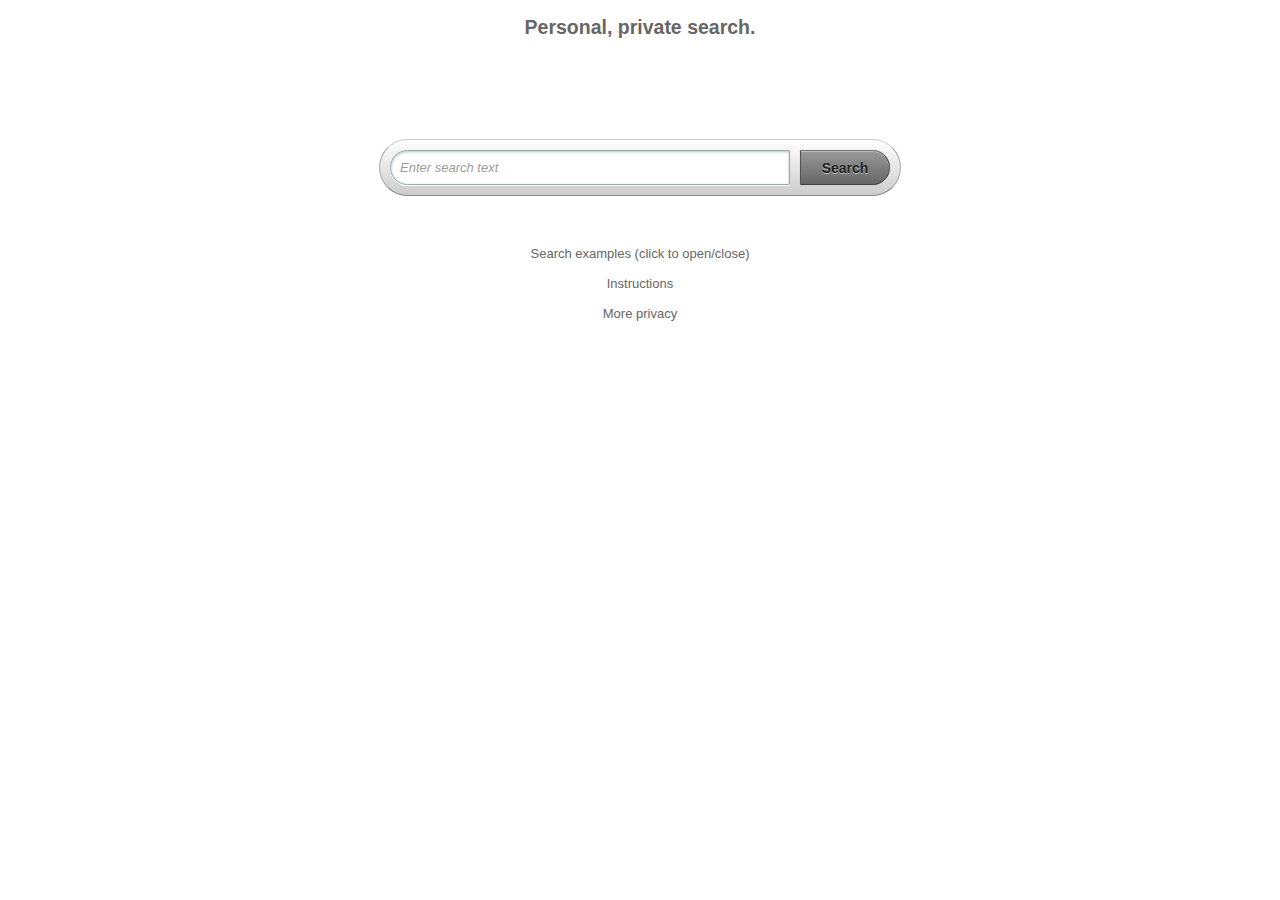
<file: index.html>
<!DOCTYPE html>
<html lang="en">
  <head>
    <title>Personal, private search.</title>
    <link href="favicon.ico" rel="shortcut icon" type="image/x-icon"/>
    <link rel="stylesheet" type="text/css" href="css/main.css" />
    <link rel="stylesheet" type="text/css" href="css/search.css" />
    <link rel="stylesheet" type="text/css" href="css/table.css" />
    <link rel="stylesheet" type="text/css" href="css/jquery-ui-1.8.20.custom.css" />
    <script src="js/jquery-latest.js"></script>
    <script src="js/modernizr-latest.js"></script>
    <script src="js/jquery-ui-1.8.20.custom.min.js"></script>
    <script src="js/personalSearch.js"></script>
  </head>
  <body>
    <h2><a href="http://ovid.github.io/Personal-Search/">Personal, private search.</a></h2>
    <div class="ui-widget">
      <form target="_blank" id="searchbox" method="GET" action="http://duckduckgo.com/">
        <input id="search" type="text" name="q" autofocus="1" placeholder="Enter search text" autocomplete="off">
        <input id="submit" type="submit" value="Search">
      </form>
    </div>
    <a href="#" id="url-table">Search examples (click to open/close)</a>
    <div id="url-table-content" style="height:200px; overflow:auto; display: none">
      <table id="urls" class="bordered">
        <thead>
          <tr>
            <th>Description</th>
            <th>Search</th>
          </tr>
        </thead>
        <tbody/>
      </table>
    </div>
    <script>
        var personalSearch = new PersonalSearch('searchbox','search', 'urls');
        personalSearch.setupSearch();
        $('#url-table').click(function() {
            $('#url-table-content').slideToggle('fast', function() {
                // ok
            });
            return( false );
        });
    </script>
    <br/>
    <br/>
    <a href="#" id="search-instructions">Instructions</a>
    <div id="search-instructions-content" style="display: none">
      <fieldset>
        <legend>Personal Search</legend>
          <p>This is an experiment in creating an open source, private,
          personalizable search tool. Because it stores nothing about your
          searches and all code is freely available on <a
          href="https://github.com/Ovid/Personal-Search">github</a>, it's
          trivial to inspect it and verify that there is no data sent.</p>

          <p>The first word you type into the search box is the <em>search
          type</em> and that controls which Web site you'll be searching on.
          Any successive words are the search term you'll be using.  Hitting
          <tt>tab</tt> will complete the search type (or you can select with
          your mouse or just type it out) and then you just type the rest of
          your search and hit <tt>enter</tt>.</p>

          <p>For example, typing 'books beginning perl', in the default
          configuration, will search <a
          href="http://www.amazon.com/s/ref=nb_sb_noss_1?field-keywords=beginning%20perl%20curtis%20poe&url=search-alias=stripbooks&tag=overse-20">amazon.com
          for books matching "beginning perl"</a>:</p>

          <form id="searchExamplebox">
            <input disabled="true" id="searchExample" type="text" value="books beginning perl">
            <input disabled="true" id="submit" type="submit" value="Search">
          </form>
          
          <p>We do not store this information, but Amazon might. You have no
          guarantee of privacy once you visit a Web site.</p>

          <p>Searches not matching a known search type will use <a href="http://www.duckduckgo.com/">duckduckgo.com</a></p>
      </fieldset>
    </div>
    <script type="text/javascript">
    $('#search-instructions').click(function() {
        $('#search-instructions-content').slideToggle('fast', function() {
            // ok
        });
        return( false );
    });
    </script>
    <br />
    <br />
    <a href="#" id="privacy">More privacy</a>
    <div id="privacy-content" style="display: none">
      <fieldset>
        <legend>Getting More Privacy</legend>

          <dl>
          <dt><strong>Private Browsing</strong></dt>
          <dd>
          Enable private browsing. Most browsers have a <a
          href="http://en.wikipedia.org/wiki/Private_browsing">private
          browsing</a> mode. In this mode, your history will not be saved and
          cookies outside of the private browsing session will not be
          used. However, be aware that <a
          href="http://www.darkreading.com/risk-management/browser-fingerprinting-9-facts/d/d-id/1112056?">browser
          fingerprinting</a> and other technologies still have the potential
          to track you.<dd>

          <dt><strong>Tor</strong></dt>
          <dd>
          Another option is to use the <a
          href="https://www.torproject.org/">Tor network</a>. Tor is a way of
          encrypting all traffic between you and a server and it makes it
          very, very hard to find out who you are. If used correctly, it can
          defeat browser fingerprinting, too.<dd>

          <dt><strong>Use a Better Browser</strong></dt>
          <dd>
          Some browsers, such as Chrome, are reported to track user information to better
          target users with ads. Others, such as Internet Explorer, are
          popular attack vectors for Hackers. Consider using <a
          href="http://www.mozilla.org/firefox/">Firefox</a> or other browser
          after you've researched it.<dd>

          <dt><strong>Electronic Frontier Foundation</strong></dt>
          <dd>
          Learn about the <a href="https://www.eff.org/">Electronic Frontier
          Foundation</a> (EFF). Think "ACLU for the 'net". In particular, look
          at their <a href="https://www.eff.org/https-everywhere">HTTPS
          Everywhere</a> extension for whatever browser you're using.<dd>
          </dl>

          </ul>
      </fieldset>
    </div>
    <script type="text/javascript">
    $('#privacy').click(function() {
        $('#privacy-content').slideToggle('fast', function() {
            // ok
        });
        return( false );
    });
    </script>
  </body>
</html>
</file>
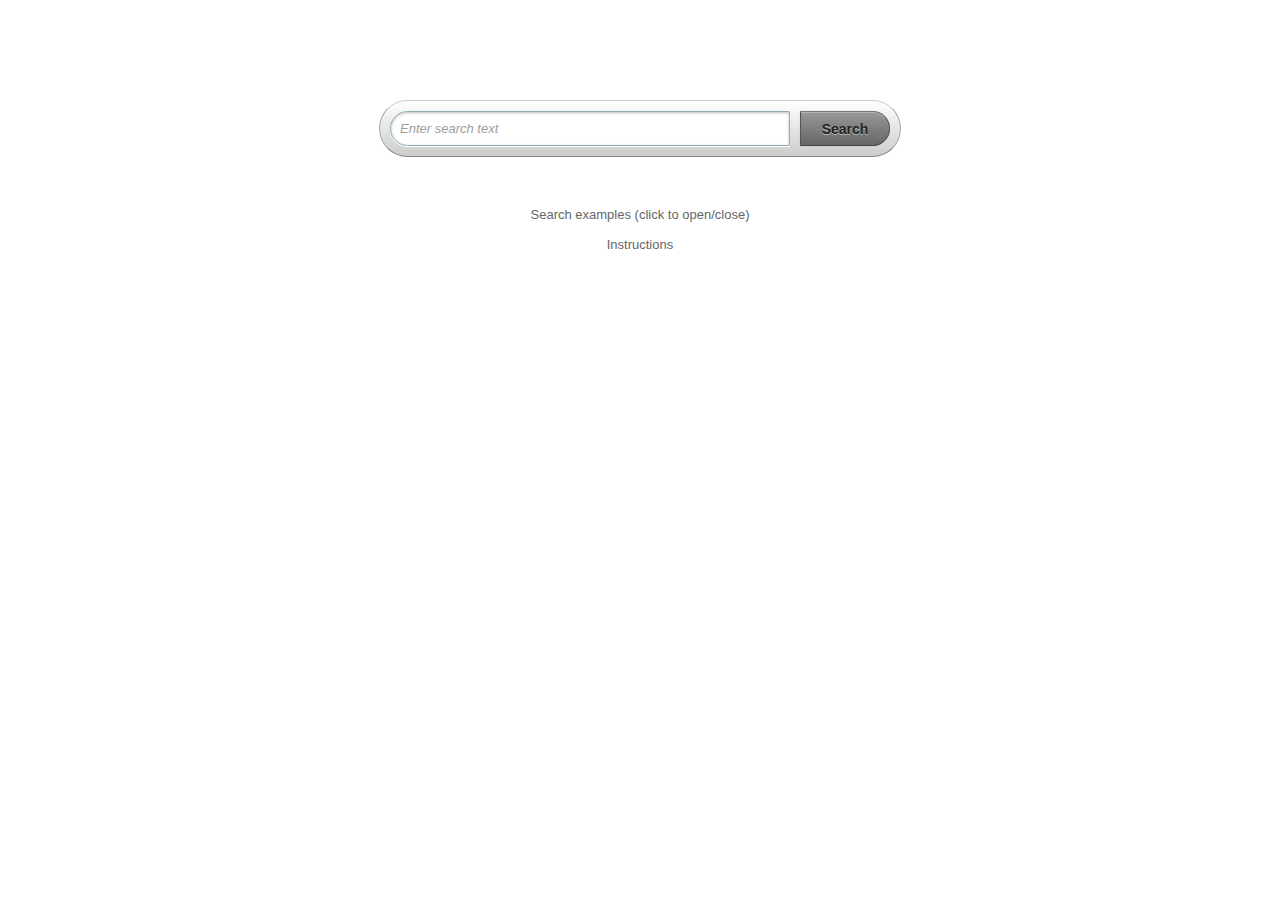
<file: search.html>
<!DOCTYPE html>
<html lang="en">
  <head>
    <title>Custom searches, just the way I like 'em.</title>
    <link href="favicon.ico" rel="shortcut icon" type="image/x-icon"/>
    <link rel="stylesheet" type="text/css" href="css/main.css" />
    <link rel="stylesheet" type="text/css" href="css/search.css" />
    <link rel="stylesheet" type="text/css" href="css/table.css" />
    <link rel="stylesheet" type="text/css" href="css/jquery-ui-1.8.20.custom.css" />
    <script src="js/jquery-latest.js"></script>
    <script src="js/modernizr-latest.js"></script>
    <script src="js/jquery-ui-1.8.20.custom.min.js"></script>
    <script src="js/personalSearch.js"></script>
  </head>
  <body>
    <div class="ui-widget">
      <form target="_blank" id="searchbox" method="GET" action="http://duckduckgo.com/">
        <input id="search" type="text" name="q" autofocus="1" placeholder="Enter search text" autocomplete="off">
        <input id="submit" type="submit" value="Search">
      </form>
    </div>
    <a href="#" id="url-table">Search examples (click to open/close)</a>
    <div id="url-table-content" style="height:200px; overflow:auto; display: none">
      <table id="urls" class="bordered">
        <thead>
          <tr>
            <th>Description</th>
            <th>Search</th>
          </tr>
        </thead>
        <tbody/>
      </table>
    </div>
    <script>personalSearch('#searchbox','#search');</script>
    <script type="text/javascript">
    $('#url-table').click(function() {
        $('#url-table-content').slideToggle('fast', function() {
            // ok
        });
        return( false );
    });
    </script>
    <br/>
    <br/>
    <a href="#" id="search-instructions">Instructions</a>
    <div id="search-instructions-content" style="display: none">
      <fieldset>
        <legend>Personal Search</legend>
          <p>This is an experiment with HTML5 and JavaScript. If you can't/won't
          support either, it won't be very interesting to you.</p>

          <p>If the first character you type in the search box is a bang
          (<tt>!</tt>), then an autocomplete dropdown with different searches wil
          show up as you start typing. Hiting <tt>tab</tt> will complete the
          search type (or you can select with your mouse or just type it out) and
          then you just type the rest of your search and hit <tt>enter</tt>.</p>

          <p>Searches not matching desired prefix fall back to <a href="http://www.duckduckgo.com/">duckduckgo.com</a></p>
      </fieldset>
    </div>
    <script type="text/javascript">
    $('#search-instructions').click(function() {
        $('#search-instructions-content').slideToggle('fast', function() {
            // ok
        });
        return( false );
    });
    </script>
  </body>
</html>
</file>
<file: css/main.css>
body
{
    background: #fff;
    text-align: center;
    font: normal 13px 'trebuchet MS', arial, helvetica;
}

fieldset {
    text-align:            left;
    width:                 70%;    
    margin-left:           15%; 
    margin-right:          15%;
    border: solid          #ccc 1px;
    -moz-border-radius:    6px;
    -webkit-border-radius: 6px;
    border-radius:         6px;
    -webkit-box-shadow:    0 1px 1px #ccc; 
    -moz-box-shadow:       0 1px 1px #ccc; 
    box-shadow:            0 1px 1px #ccc;         
}

a:link {
    color: #666;
    text-decoration: none;
}
a:visited {
    color: #777;
}
</file>
<file: css/search.css>
/* http://www.red-team-design.com/how-to-create-a-cool-and-usable-css3-search-box */
#searchbox
{
    background: #aaa;
    background-image: -moz-linear-gradient(#fff, #ccc);
    background-image: -webkit-gradient(linear,left bottom,left top,color-stop(0, #ccc),color-stop(1, #fff));

    -moz-border-radius: 35px;
    border-radius: 35px;

    border-width: 1px;
    border-style: solid;
    border-color: #ccc #aaa #888;
    width: 500px;
    height: 35px;
    padding: 10px;
    margin: 100px auto 50px;
    overflow: hidden;
}

.ui-menu-item {
    text-align: left;
}

#search, #submit
{
    float: left;
}

#search
{
    padding: 5px 9px;
    height: 23px;
    width: 380px;
    border: 1px solid #a4c3ca;
    font: normal 13px 'trebuchet MS', arial, helvetica;
    background: #f1f1f1;

    -moz-border-radius: 50px 3px 3px 50px;
     border-radius: 50px 3px 3px 50px;
     -moz-box-shadow: 0 1px 3px rgba(0, 0, 0, 0.25) inset, 0 1px 0 rgba(255, 255, 255, 1);
     -webkit-box-shadow: 0 1px 3px rgba(0, 0, 0, 0.25) inset, 0 1px 0 rgba(255, 255, 255, 1);
     box-shadow: 0 1px 3px rgba(0, 0, 0, 0.25) inset, 0 1px 0 rgba(255, 255, 255, 1);
}

/* ----------------------- */

#submit
{
    background: #666;
    background-image: -moz-linear-gradient(#999, #666);
    background-image: -webkit-gradient(linear,left bottom,left top,color-stop(0, #666),color-stop(1, #999));

    -moz-border-radius: 3px 50px 50px 3px;
    border-radius: 3px 50px 50px 3px;

    border-width: 1px;
    border-style: solid;
    border-color: #777 #555 #444;

     -moz-box-shadow: 0 0 1px rgba(0, 0, 0, 0.3), 0 1px 0 rgba(255, 255, 255, 0.3) inset;
     -webkit-box-shadow: 0 0 1px rgba(0, 0, 0, 0.3), 0 1px 0 rgba(255, 255, 255, 0.3) inset;
     box-shadow: 0 0 1px rgba(0, 0, 0, 0.3), 0 1px 0 rgba(255, 255, 255, 0.3) inset;

    height: 35px;
    margin: 0 0 0 10px;
    padding: 0;
    width: 90px;
    cursor: pointer;
    font: bold 14px Arial, Helvetica;
    color: #222;

    text-shadow: 0 1px 0 rgba(255,255,255,0.5);
}

#submit:hover
{
    background: #999;
    background-image: -moz-linear-gradient(#666, #999);
    background-image: -webkit-gradient(linear,left bottom,left top,color-stop(0, #999),color-stop(1, #666));
}

#submit:active
{
    background: #999;
    outline: none;

     -moz-box-shadow: 0 1px 4px rgba(0, 0, 0, 0.5) inset;
     -webkit-box-shadow: 0 1px 4px rgba(0, 0, 0, 0.5) inset;
     box-shadow: 0 1px 4px rgba(0, 0, 0, 0.5) inset;
}

#submit::-moz-focus-inner
{
  border: none;
}

/* ----------------------- */

#search::-webkit-input-placeholder {
   color: #9c9c9c;
   font-style: italic;
}

#search:-moz-placeholder {
   color: #9c9c9c;
   font-style: italic;
}

#search.placeholder {
   color: #9c9c9c !important;
   font-style: italic;
}

#search:focus
{
    border-color: #8badb4;
    background: #fff;
    outline: none;
}

#searchExamplebox
{
    background: #aaa;
    background-image: -moz-linear-gradient(#fff, #ccc);
    background-image: -webkit-gradient(linear,left bottom,left top,color-stop(0, #ccc),color-stop(1, #fff));

    -moz-border-radius: 35px;
    border-radius: 35px;

    border-width: 1px;
    border-style: solid;
    border-color: #ccc #aaa #888;
    width: 500px;
    height: 35px;
    padding: 10px;
    margin: 100px auto 50px;
    overflow: hidden;
}

.ui-menu-item {
    text-align: left;
}

#searchExample, #submit
{
    float: left;
}

#searchExample
{
    padding: 5px 9px;
    height: 23px;
    width: 380px;
    border: 1px solid #a4c3ca;
    font: normal 13px 'trebuchet MS', arial, helvetica;
    background: #f1f1f1;

    -moz-border-radius: 50px 3px 3px 50px;
     border-radius: 50px 3px 3px 50px;
     -moz-box-shadow: 0 1px 3px rgba(0, 0, 0, 0.25) inset, 0 1px 0 rgba(255, 255, 255, 1);
     -webkit-box-shadow: 0 1px 3px rgba(0, 0, 0, 0.25) inset, 0 1px 0 rgba(255, 255, 255, 1);
     box-shadow: 0 1px 3px rgba(0, 0, 0, 0.25) inset, 0 1px 0 rgba(255, 255, 255, 1);
}

/* ----------------------- */

#submit
{
    background: #666;
    background-image: -moz-linear-gradient(#999, #666);
    background-image: -webkit-gradient(linear,left bottom,left top,color-stop(0, #666),color-stop(1, #999));

    -moz-border-radius: 3px 50px 50px 3px;
    border-radius: 3px 50px 50px 3px;

    border-width: 1px;
    border-style: solid;
    border-color: #777 #555 #444;

     -moz-box-shadow: 0 0 1px rgba(0, 0, 0, 0.3), 0 1px 0 rgba(255, 255, 255, 0.3) inset;
     -webkit-box-shadow: 0 0 1px rgba(0, 0, 0, 0.3), 0 1px 0 rgba(255, 255, 255, 0.3) inset;
     box-shadow: 0 0 1px rgba(0, 0, 0, 0.3), 0 1px 0 rgba(255, 255, 255, 0.3) inset;

    height: 35px;
    margin: 0 0 0 10px;
    padding: 0;
    width: 90px;
    cursor: pointer;
    font: bold 14px Arial, Helvetica;
    color: #222;

    text-shadow: 0 1px 0 rgba(255,255,255,0.5);
}

#submit:hover
{
    background: #999;
    background-image: -moz-linear-gradient(#666, #999);
    background-image: -webkit-gradient(linear,left bottom,left top,color-stop(0, #999),color-stop(1, #666));
}

#submit:active
{
    background: #999;
    outline: none;

     -moz-box-shadow: 0 1px 4px rgba(0, 0, 0, 0.5) inset;
     -webkit-box-shadow: 0 1px 4px rgba(0, 0, 0, 0.5) inset;
     box-shadow: 0 1px 4px rgba(0, 0, 0, 0.5) inset;
}

#submit::-moz-focus-inner
{
  border: none;
}

/* ----------------------- */

#searchExample::-webkit-input-placeholder {
   color: #9c9c9c;
   font-style: italic;
}

#searchExample:-moz-placeholder {
   color: #9c9c9c;
   font-style: italic;
}

#searchExample.placeholder {
   color: #9c9c9c !important;
   font-style: italic;
}

#searchExample:focus
{
    border-color: #8badb4;
    background: #fff;
    outline: none;
}
</file>
<file: css/table.css>
/* http://www.red-team-design.com/practical-css3-tables-with-rounded-corners */

table {
    *border-collapse: collapse; /* IE7 and lower */
    border-spacing: 0;
    width:          70%;    
    margin-left:    15%; 
    margin-right:   15%;
}

.bordered {
    border: solid #ccc 1px;
    -moz-border-radius: 6px;
    -webkit-border-radius: 6px;
    border-radius: 6px;
    -webkit-box-shadow: 0 1px 1px #ccc; 
    -moz-box-shadow: 0 1px 1px #ccc; 
    box-shadow: 0 1px 1px #ccc;         
}

.bordered tr:hover {
    background: #fff;
    -o-transition: all 0.1s ease-in-out;
    -webkit-transition: all 0.1s ease-in-out;
    -moz-transition: all 0.1s ease-in-out;
    -ms-transition: all 0.1s ease-in-out;
    transition: all 0.1s ease-in-out;     
}    
    
.bordered td, .bordered th {
    border-left: 1px solid #ccc;
    border-top: 1px solid #ccc;
    padding: 10px;
    text-align: left;    
}

.bordered th {
    background-color: #dce9f9;
    background-image: -webkit-gradient(linear, left top, left bottom, from(#eee), to(#ddd));
    background-image: -webkit-linear-gradient(top, #eee, #ddd);
    background-image:    -moz-linear-gradient(top, #eee, #ddd);
    background-image:     -ms-linear-gradient(top, #eee, #ddd);
    background-image:      -o-linear-gradient(top, #eee, #ddd);
    background-image:         linear-gradient(top, #eee, #ddd);
    -webkit-box-shadow: 0 1px 0 rgba(255,255,255,.8) inset; 
    -moz-box-shadow:0 1px 0 rgba(255,255,255,.8) inset;  
    box-shadow: 0 1px 0 rgba(255,255,255,.8) inset;        
    border-top: none;
    text-shadow: 0 1px 0 rgba(255,255,255,.5); 
}

.bordered td:first-child, .bordered th:first-child {
    border-left: none;
}

.bordered th:first-child {
    -moz-border-radius: 6px 0 0 0;
    -webkit-border-radius: 6px 0 0 0;
    border-radius: 6px 0 0 0;
}

.bordered th:last-child {
    -moz-border-radius: 0 6px 0 0;
    -webkit-border-radius: 0 6px 0 0;
    border-radius: 0 6px 0 0;
}

.bordered th:only-child{
    -moz-border-radius: 6px 6px 0 0;
    -webkit-border-radius: 6px 6px 0 0;
    border-radius: 6px 6px 0 0;
}

.bordered tr:last-child td:first-child {
    -moz-border-radius: 0 0 0 6px;
    -webkit-border-radius: 0 0 0 6px;
    border-radius: 0 0 0 6px;
}

.bordered tr:last-child td:last-child {
    -moz-border-radius: 0 0 6px 0;
    -webkit-border-radius: 0 0 6px 0;
    border-radius: 0 0 6px 0;
}



/*----------------------*/

.zebra td, .zebra th {
    padding: 10px;
    border-bottom: 1px solid #eee;    
}

.zebra tbody tr:nth-child(even) {
    background: #fff;
    -webkit-box-shadow: 0 1px 0 rgba(255,255,255,.8) inset; 
    -moz-box-shadow:0 1px 0 rgba(255,255,255,.8) inset;  
    box-shadow: 0 1px 0 rgba(255,255,255,.8) inset;        
}

.zebra th {
    text-align: left;
    text-shadow: 0 1px 0 rgba(255,255,255,.5); 
    border-bottom: 1px solid #ccc;
    background-color: #eee;
    background-image: -webkit-gradient(linear, left top, left bottom, from(#fff), to(#eee));
    background-image: -webkit-linear-gradient(top, #fff, #eee);
    background-image:    -moz-linear-gradient(top, #fff, #eee);
    background-image:     -ms-linear-gradient(top, #fff, #eee);
    background-image:      -o-linear-gradient(top, #fff, #eee); 
    background-image:         linear-gradient(top, #fff, #eee);
}

.zebra th:first-child {
    -moz-border-radius: 6px 0 0 0;
    -webkit-border-radius: 6px 0 0 0;
    border-radius: 6px 0 0 0;  
}

.zebra th:last-child {
    -moz-border-radius: 0 6px 0 0;
    -webkit-border-radius: 0 6px 0 0;
    border-radius: 0 6px 0 0;
}

.zebra th:only-child{
    -moz-border-radius: 6px 6px 0 0;
    -webkit-border-radius: 6px 6px 0 0;
    border-radius: 6px 6px 0 0;
}

.zebra tfoot td {
    border-bottom: 0;
    border-top: 1px solid #fff;
    background-color: #eee;  
}

.zebra tfoot td:first-child {
    -moz-border-radius: 0 0 0 6px;
    -webkit-border-radius: 0 0 0 6px;
    border-radius: 0 0 0 6px;
}

.zebra tfoot td:last-child {
    -moz-border-radius: 0 0 6px 0;
    -webkit-border-radius: 0 0 6px 0;
    border-radius: 0 0 6px 0;
}

.zebra tfoot td:only-child{
    -moz-border-radius: 0 0 6px 6px;
    -webkit-border-radius: 0 0 6px 6px
    border-radius: 0 0 6px 6px
}
</file>
